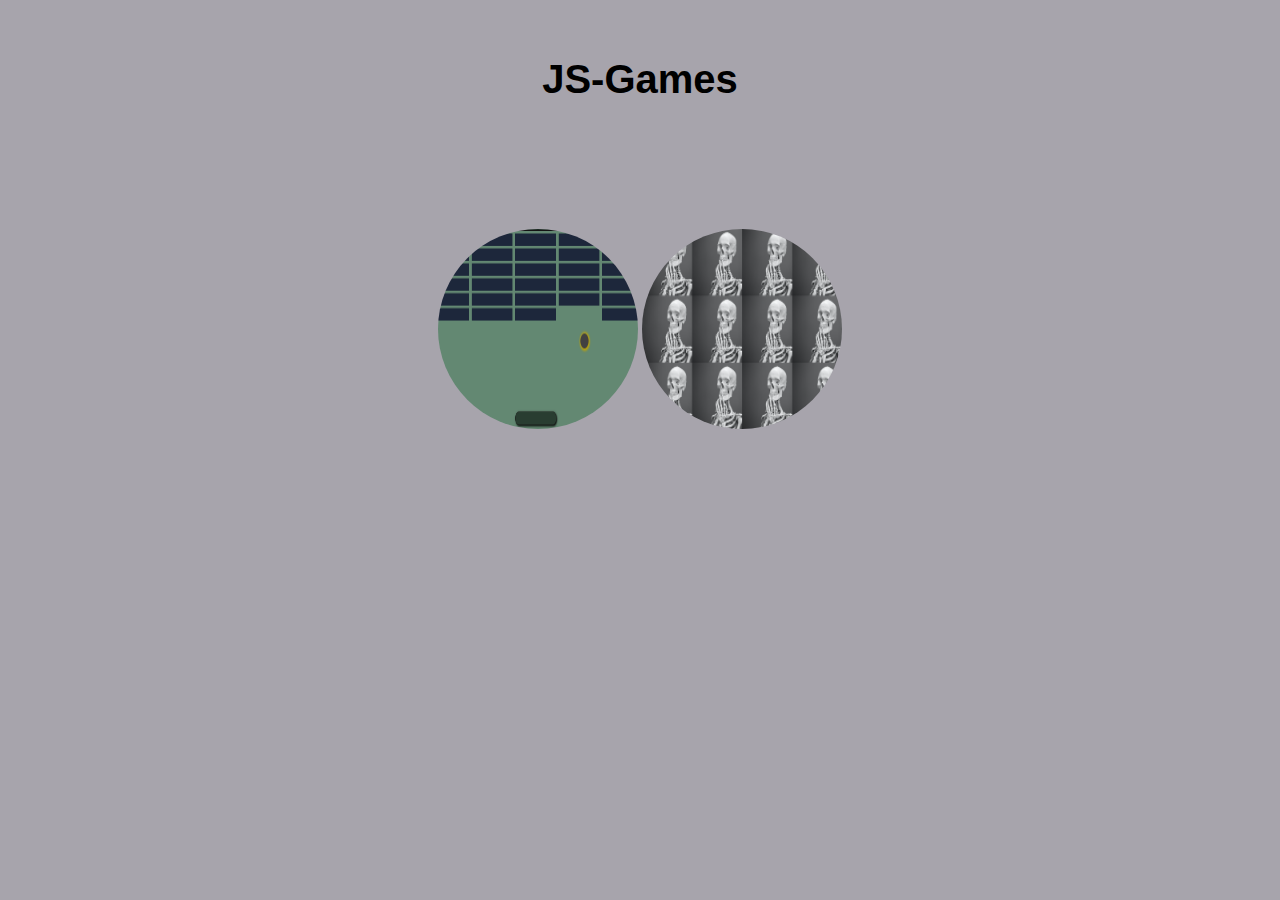
<file: index.html>
<!DOCTYPE html>
<html lang="en">
<head>
    <meta charset="UTF-8">
    <meta name="viewport" content="width=device-width, initial-scale=1.0">
    <title>JS-Games</title>
    <link rel="stylesheet" href="./style.css">
</head>
<body>
    <div class="container">
        <div class="tittle">
            <h1>JS-Games</h1>
        </div>
        <div class="games-links">
            <a href="./ball - game/ball.html"><img src="./ball.png" alt=""></a>
            <a href="./game-2/game-2.html"><img src="./guess.png" alt=""></a>
        </div>
    </div>
</body>
</html>
</file>
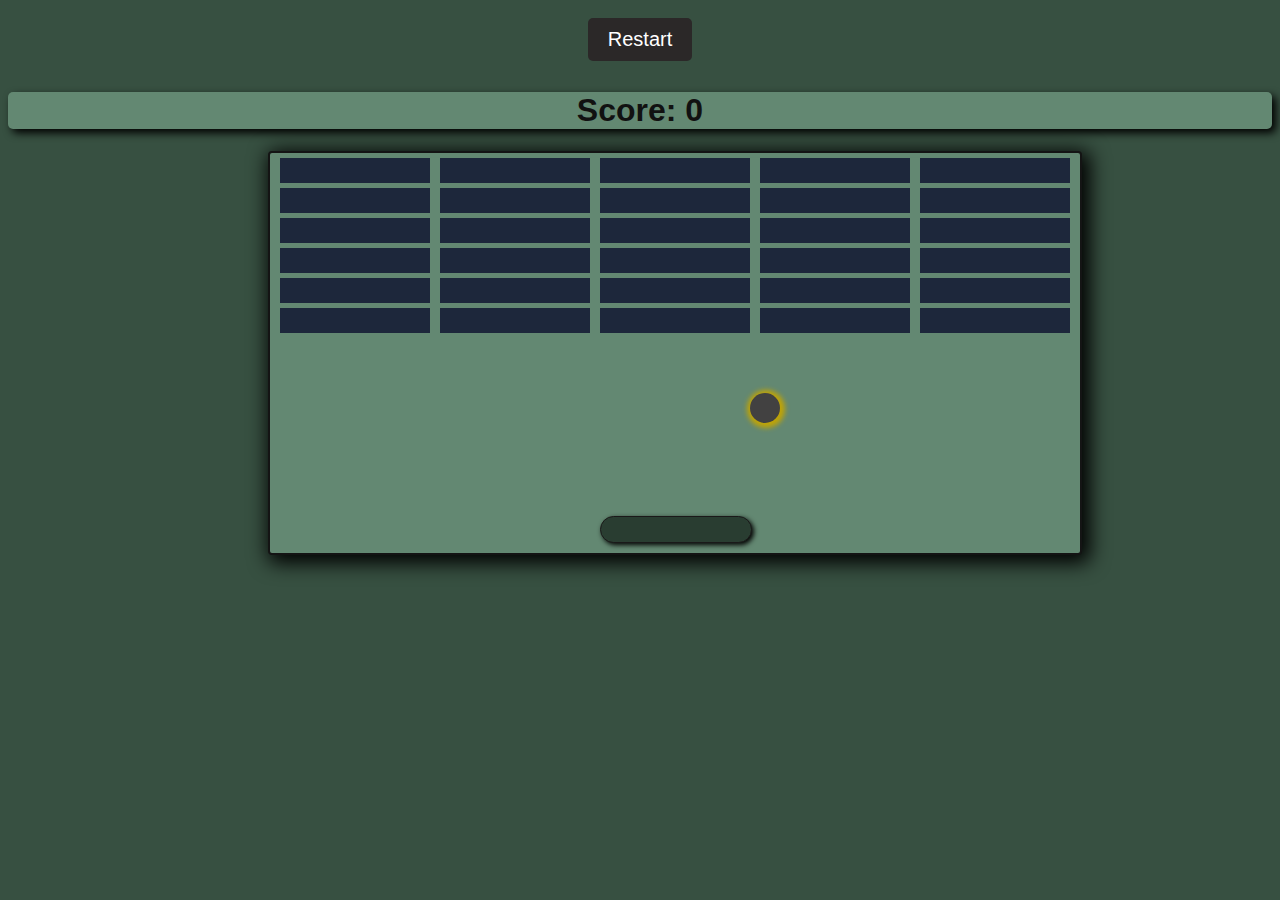
<file: ball - game/ball.html>
<!DOCTYPE html>
<html lang="en">

<head>
    <meta charset="UTF-8">
    <meta http-equiv="X-UA-Compatible" content="IE=edge">
    <meta name="viewport" content="width=device-width, initial-scale=1.0">
    <title>Ball - game</title>
    <link rel="stylesheet" href="./style.css">
</head>

<body>
    <div class="button">
        <button class="rePlay">Restart</button>
    </div>
    <div class="container">
        <div class="game">

            <h1 class="result">Score: <span class="score"></span></h1>

            <div class="grid"></div>
          
            
        <div class="timerShow"></div>
    
        </div>
        
    </div>

    <script src="./app.js"></script>
</body>

</html>
</file>
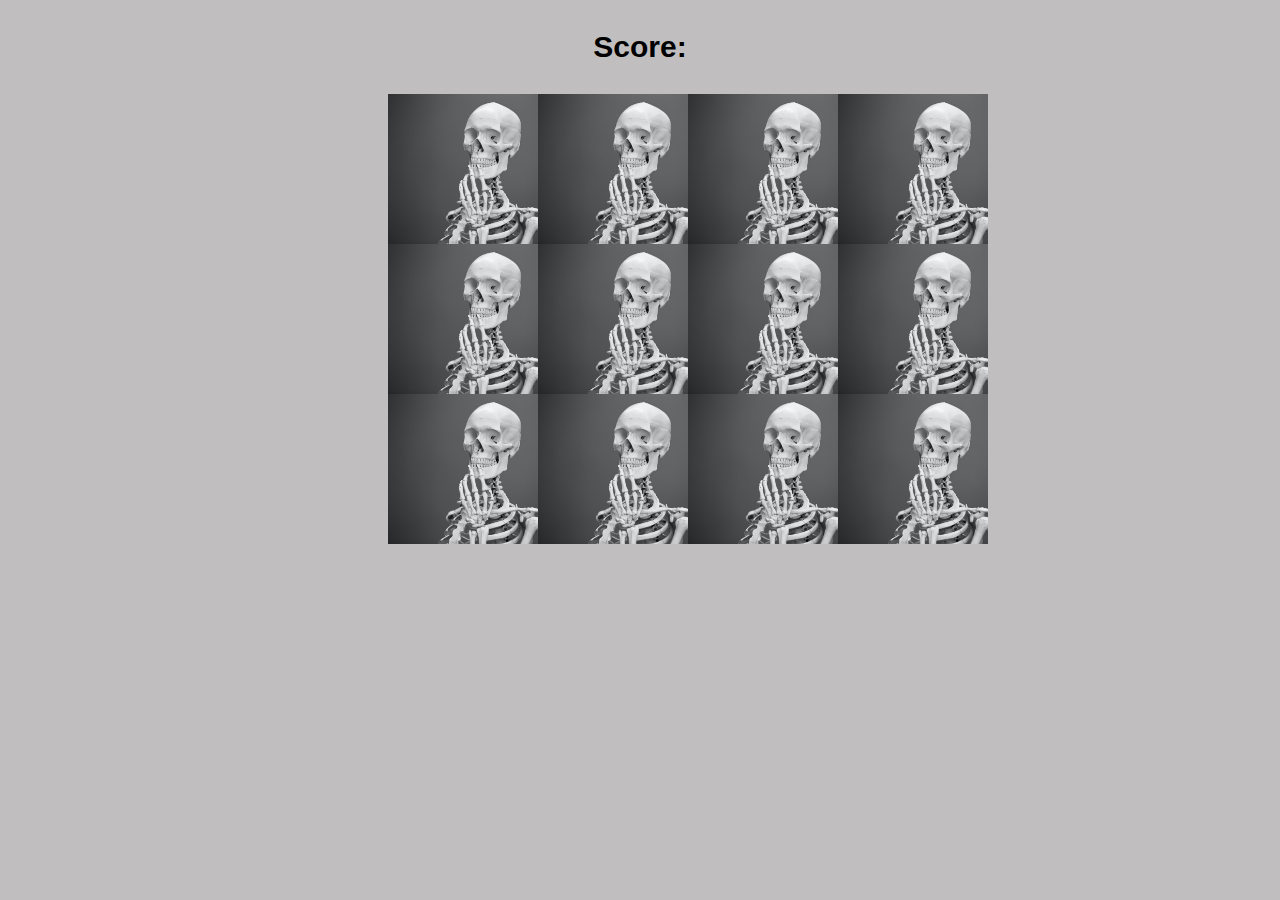
<file: game-2/game-2.html>
<!DOCTYPE html>
<html lang="en">

<head>
    <meta charset="UTF-8">
    <meta http-equiv="X-UA-Compatible" content="IE=edge">
    <meta name="viewport" content="width=device-width, initial-scale=1.0">
    <title>Memory - Game</title>
    <link rel="stylesheet" href="./style.css">
</head>

<body>
    <div class="container">
        <div class="game">
            <h3>Score: <span id="result"></span></h3>
            <div id="grid">

            </div>
            <h2 class="alert"></h2>

        </div>
    </div>

    <script src="./app.js"></script>
</body>

</html>
</file>
<file: style.css>
body{
    margin: 0;
    padding: 0;
    background-color: rgb(167, 164, 172);
    text-align: center;
    user-select: none;
}

img{
    width: 200px;
    height: 200px;
    border-radius: 50%;
}

h1{
    font-size: 40px;
    font-family: Verdana, Geneva, Tahoma, sans-serif;
    padding-bottom: 100px;
    padding-top: 30px;
}
</file>
<file: ball - game/style.css>
body {
    background-color: rgb(55, 80, 65);
    user-select: none;
}

/* 

    background-color: rgb(74, 110, 89);

*/


.button {
    text-align: center;
    padding: 10px;
}

button {
    padding:10px 20px;
    font-size: 20px;
    border-radius: 5px;
    background-color: rgb(43, 40, 40);
    color: white;
    cursor: pointer;
    border: none;
}

button:hover {
    transition: .3s;
    background-color: rgb(63, 59, 59);
}

.game {
    padding-left: 260px;
}


.timerShow {
    display: none;
    margin-top: 450px;
    height: 20px;
    width: 815px;
    background-color:rgb(143, 12, 3);
    border-radius: 10px;
    transition: .5s;
}

h1 {
    font-family: 'Franklin Gothic Medium', 'Arial Narrow', Arial, sans-serif;
    margin-left: -260px;
    align-items: center;
    text-align: center;
    color: rgb(17, 17, 17);
    box-shadow: 4px 4px 8px black;
    border-radius: 5px;
    background-color: rgb(99, 136, 114);

}


.grid {
    position: absolute;
    height: 400px;
    width: 810px;
    border: 2px solid rgb(20, 20, 20);
    border-radius: 4px;
    background-color: rgb(99, 136, 114);
    box-shadow: 4px 4px 20px 4px black;
}

.block {
    position: absolute;
    height: 25px;
    width: 150px;
    background-color: rgb(29, 39, 59);
}
.fake-block {
    position: absolute;
    height: 25px;
    width: 150px;
    background-color: rgb(243, 243, 255);
}

.user {
    position: absolute;
    height: 25px;
    width: 150px;
    background-color: rgb(41, 61, 49);
    border: 1px solid rgb(26, 25, 25);
    box-shadow: 2px 2px 5px black;
    border-radius: 15px;
}

.ball {
    position: absolute;
    height: 30px;
    width: 30px;
    border-radius: 15px;
    background-color: rgb(66, 65, 65);
    box-shadow: 1px 1px 5px 4px rgb(192, 164, 6);
}

.gift{
    position: absolute;
    height: 20px;
    width: 20px;
    border-radius: 10px;
    background-color: aqua;
}
</file>
<file: game-2/style.css>
body {
    background-color: rgb(192, 190, 190);
}

.alert {
    padding-top: 10px;
    text-align: center;
    font-family:Georgia, 'Times New Roman', Times, serif;
    color: rgb(68, 27, 48);
}

h3 {
    text-align: center;
    font-size: 30px;
    font-family: sans-serif;
}
#grid img {
    width: 150px;
    height: 150px;
    object-fit: cover;
}

#grid {
    width: 600px;
    padding-left: 380px;
    display: flex;
    flex-flow: row-reverse wrap;
    flex-wrap: wrap;
}
</file>
